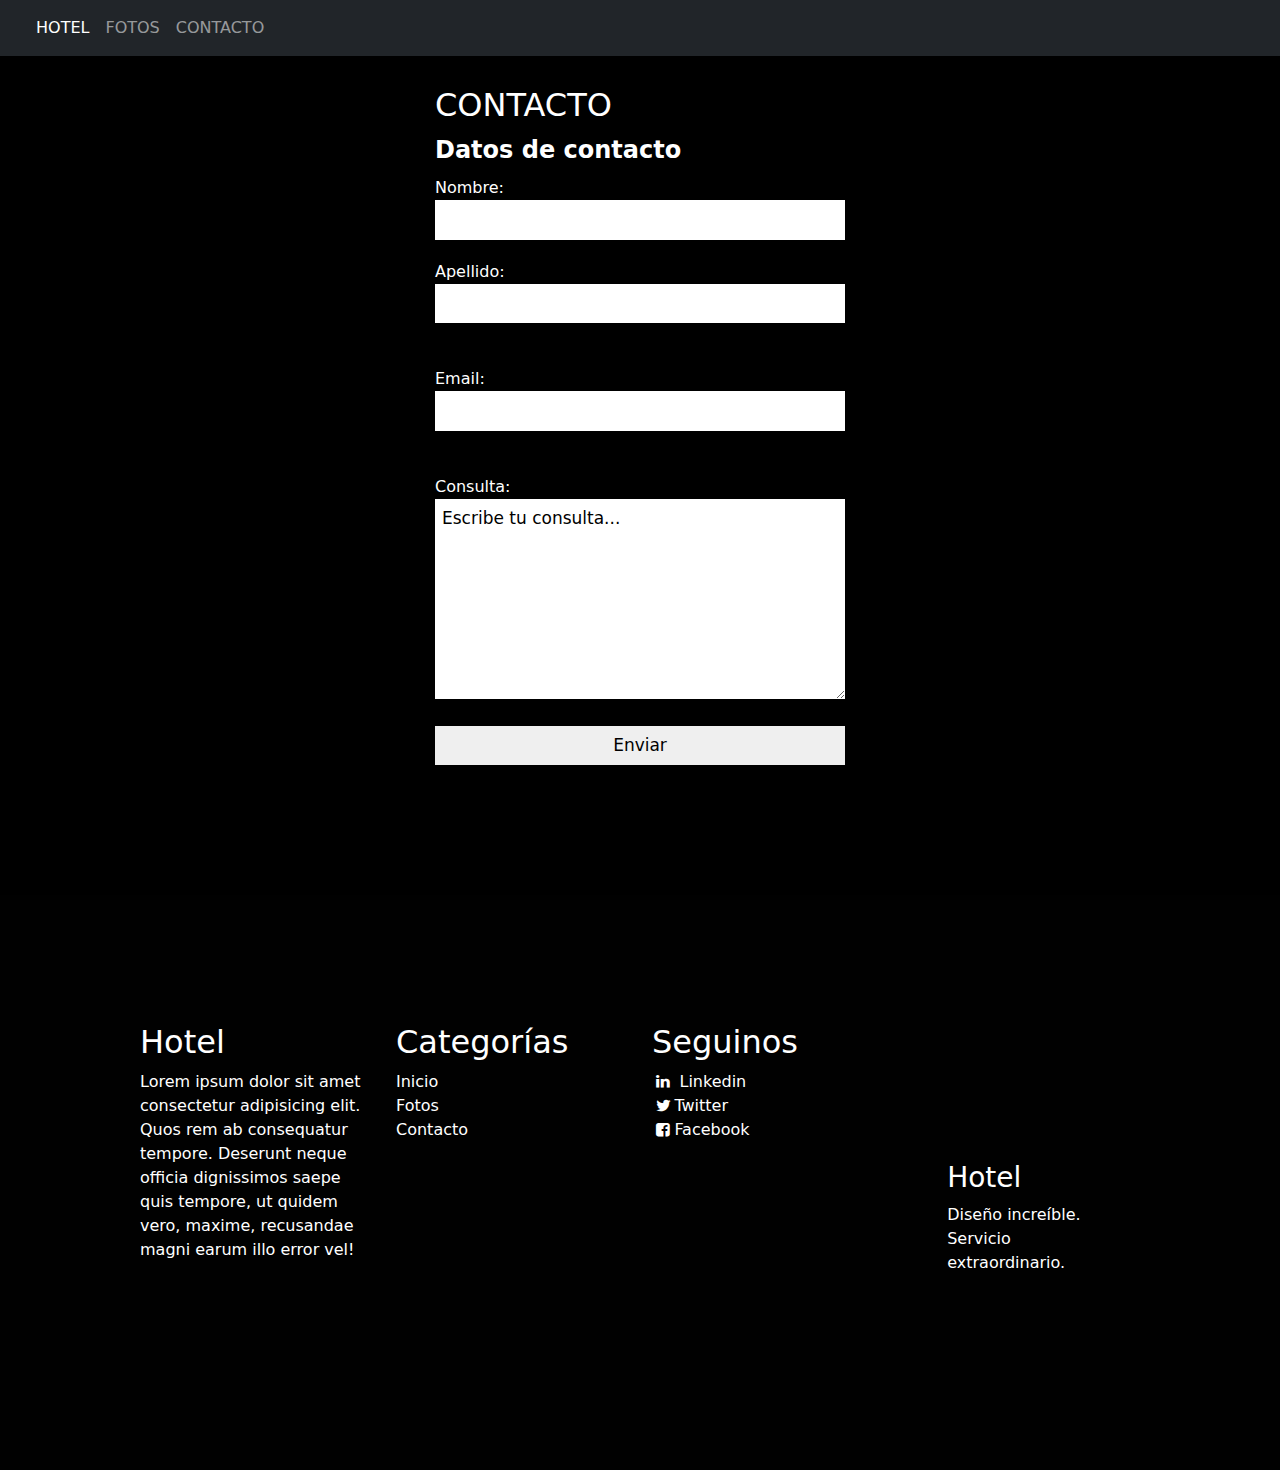
<file: paginas/contacto.html>
<!DOCTYPE html>
<html lang="en">

<head>
    <meta charset="UTF-8">
    <meta http-equiv="X-UA-Compatible" content="IE=edge">
    <meta name="viewport" content="width=device-width, initial-scale=1.0">
    <title>CONTACTO</title>
    <link rel="stylesheet" href="../ext/aos.css">
    <link rel="preconnect" href="https://fonts.googleapis.com">
    <link rel="preconnect" href="https://fonts.gstatic.com" crossorigin>
    <link href="https://fonts.googleapis.com/css2?family=Cormorant:wght@300&display=swap" rel="stylesheet">
    <link rel="stylesheet" href="../img/iconos/css/fontello.css">
    <link rel="stylesheet" href="../ext/css/bootstrap.min.css">
    <link rel="stylesheet" href="../css/style.css">
    <link rel="stylesheet" href="../css/banner.css">
    <link rel="stylesheet" href="../css/keyframes.css">
    <script src="../js/validar.js"></script>
</head>

<body>
    <header>
        <nav class="navbar navbar-expand-lg navbar-dark bg-dark">
            <div class="container-fluid">
                <a class="navbar-brand" href="../index.html"></a>
                <button class="navbar-toggler" type="button" data-bs-toggle="collapse" data-bs-target="#navbarNavAltMarkup" aria-controls="navbarNavAltMarkup" aria-expanded="false" aria-label="Toggle navigation">
                <span class="navbar-toggler-icon"></span></button>
                <div class="collapse navbar-collapse" id="navbarNavAltMarkup">
                    <div class="navbar-nav">
                        <a class="nav-link active" aria-current="page" href="../index.html">HOTEL</a>
                        <a class="nav-link" href="fotos.html">FOTOS</a>
                        <a class="nav-link" href="contacto.html">CONTACTO</a>
                    </div>
                </div>
            </div>
        </nav>
    </header>
    <form action="" method="post">
        <h2>CONTACTO</h2>
        <legend><b>Datos de contacto</b></legend>
        <label for="fname">Nombre:</label>
        <input type="text" id="fname" name="fname">
        <label for="lname">Apellido:</label>
        <input type="text" id="lname" name="lname"><br><br>
        <label for="email">Email:</label>
        <input type="email" id="email" name="email"><br><br>
        <label for="consulta">Consulta:</label>
        <textarea name="comentario" rows="10" cols="40">Escribe tu consulta...</textarea>
        <input type="submit" value="Enviar">
    </form>

    <footer>
        <div class="sum_cont_footer">
            <div class="container">
                <div class="row">
                    <div class="col-md-3">
                        <h2>Hotel</h2>
                        <p>Lorem ipsum dolor sit amet consectetur adipisicing elit. Quos rem ab consequatur tempore. Deserunt neque officia dignissimos saepe quis tempore, ut quidem vero, maxime, recusandae magni earum illo error vel!</p>
                    </div>
                    <div class="col-md-3">
                        <h2>Categorías</h2>
                        <a href="../index.html">Inicio</a>
                        <a href="fotos.html">Fotos</a>
                        <a href="contacto.html">Contacto</a>
                    </div>
                    <div class="col-md-3">
                        <h2>Seguinos</h2>
                        <a href="#"> <i class="icon-linkedin"></i> Linkedin</a>
                        <a href="#"><i class="icon-twitter"></i>Twitter</a>
                        <a href="#"><i class="icon-facebook-squared"></i>Facebook</a>
                    </div>
                    <div class="col-md-3 sum_cont_img_footer">
                        <img data-aos="fade-down-right" src="../img/index/index1.jpg" class="img-fluid" alt="diseño arquitectonico">
                        <h3>Hotel</h3>
                        <p>Diseño increíble. Servicio extraordinario.</p>
                    </div>
                </div>
            </div>
        </div>
    </footer>


    <script src="../ext/bootstrap/js/jquery.js"></script>
    <script src="../ext/bootstrap/js/bootstrap.min.js"></script>
    <script src="../ext/aos.js"></script>
    <script src="../js/index.js"></script>


</body>

</html>
</file>
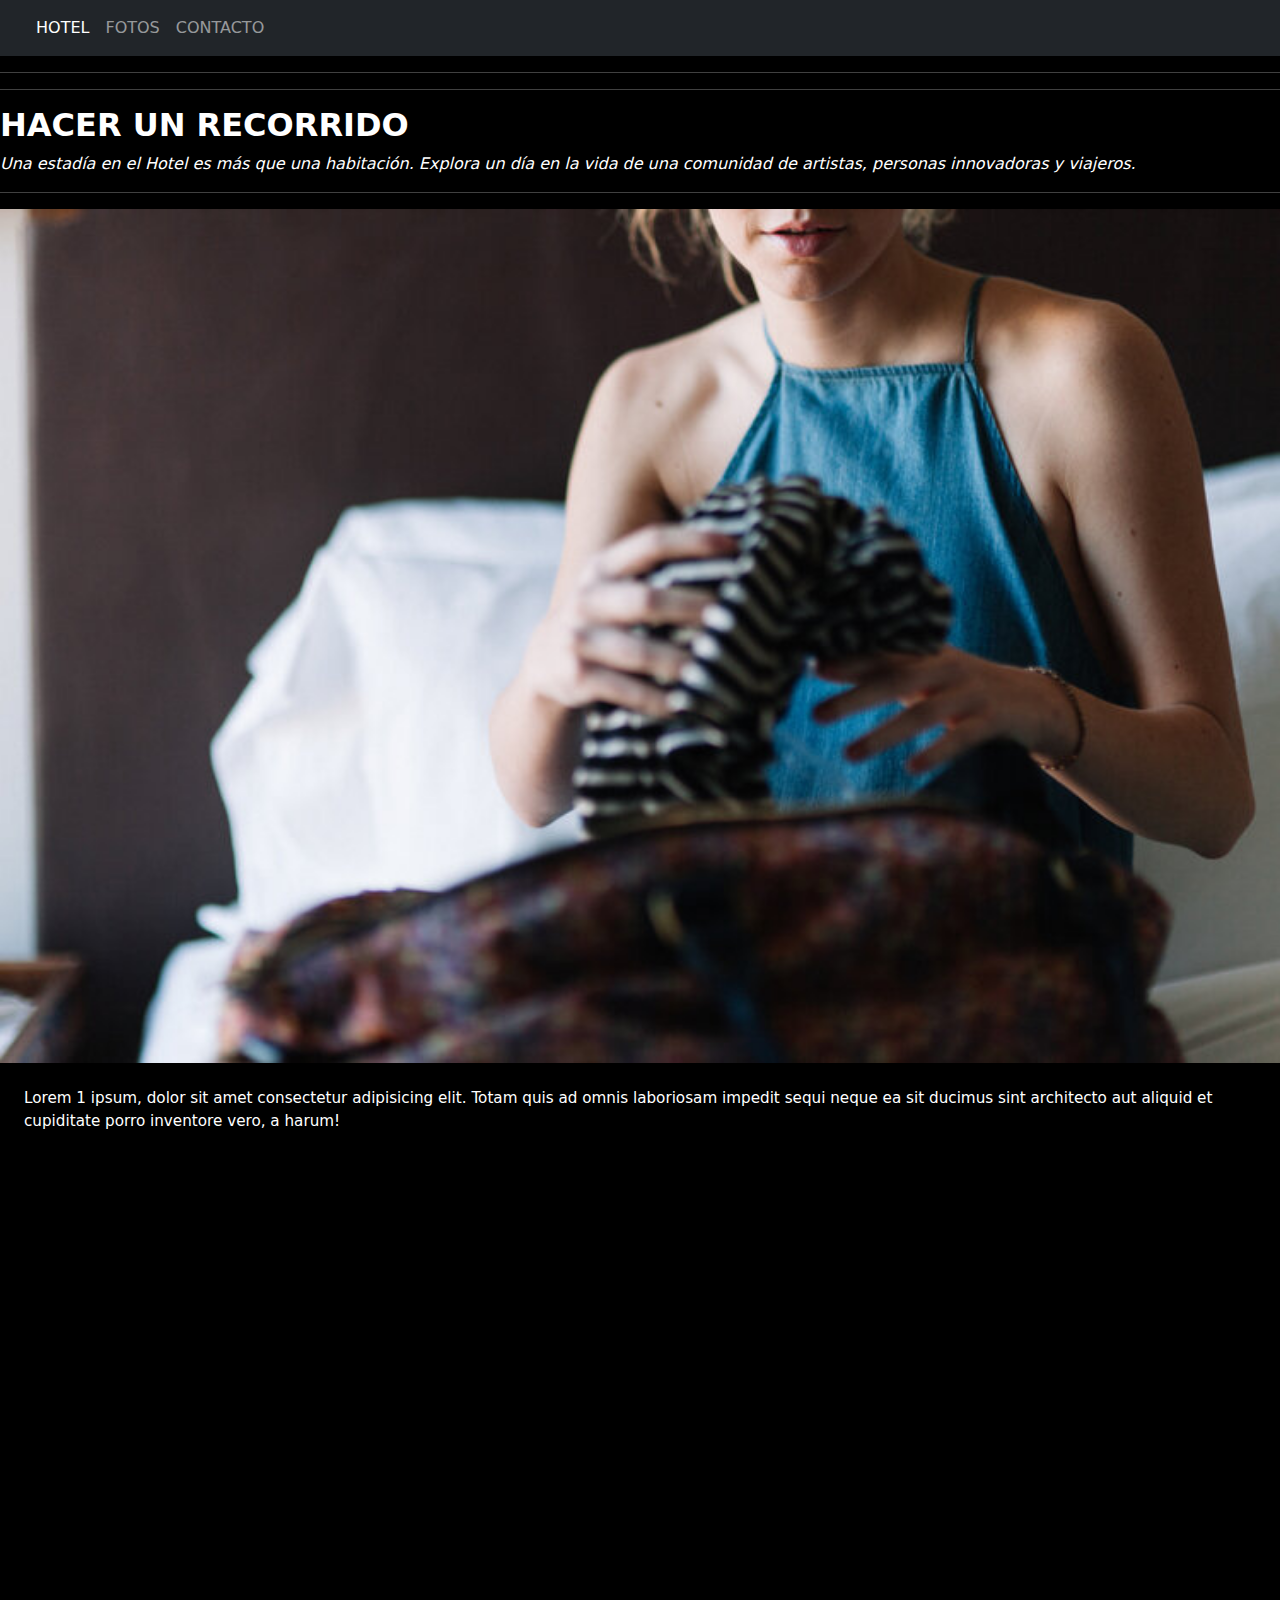
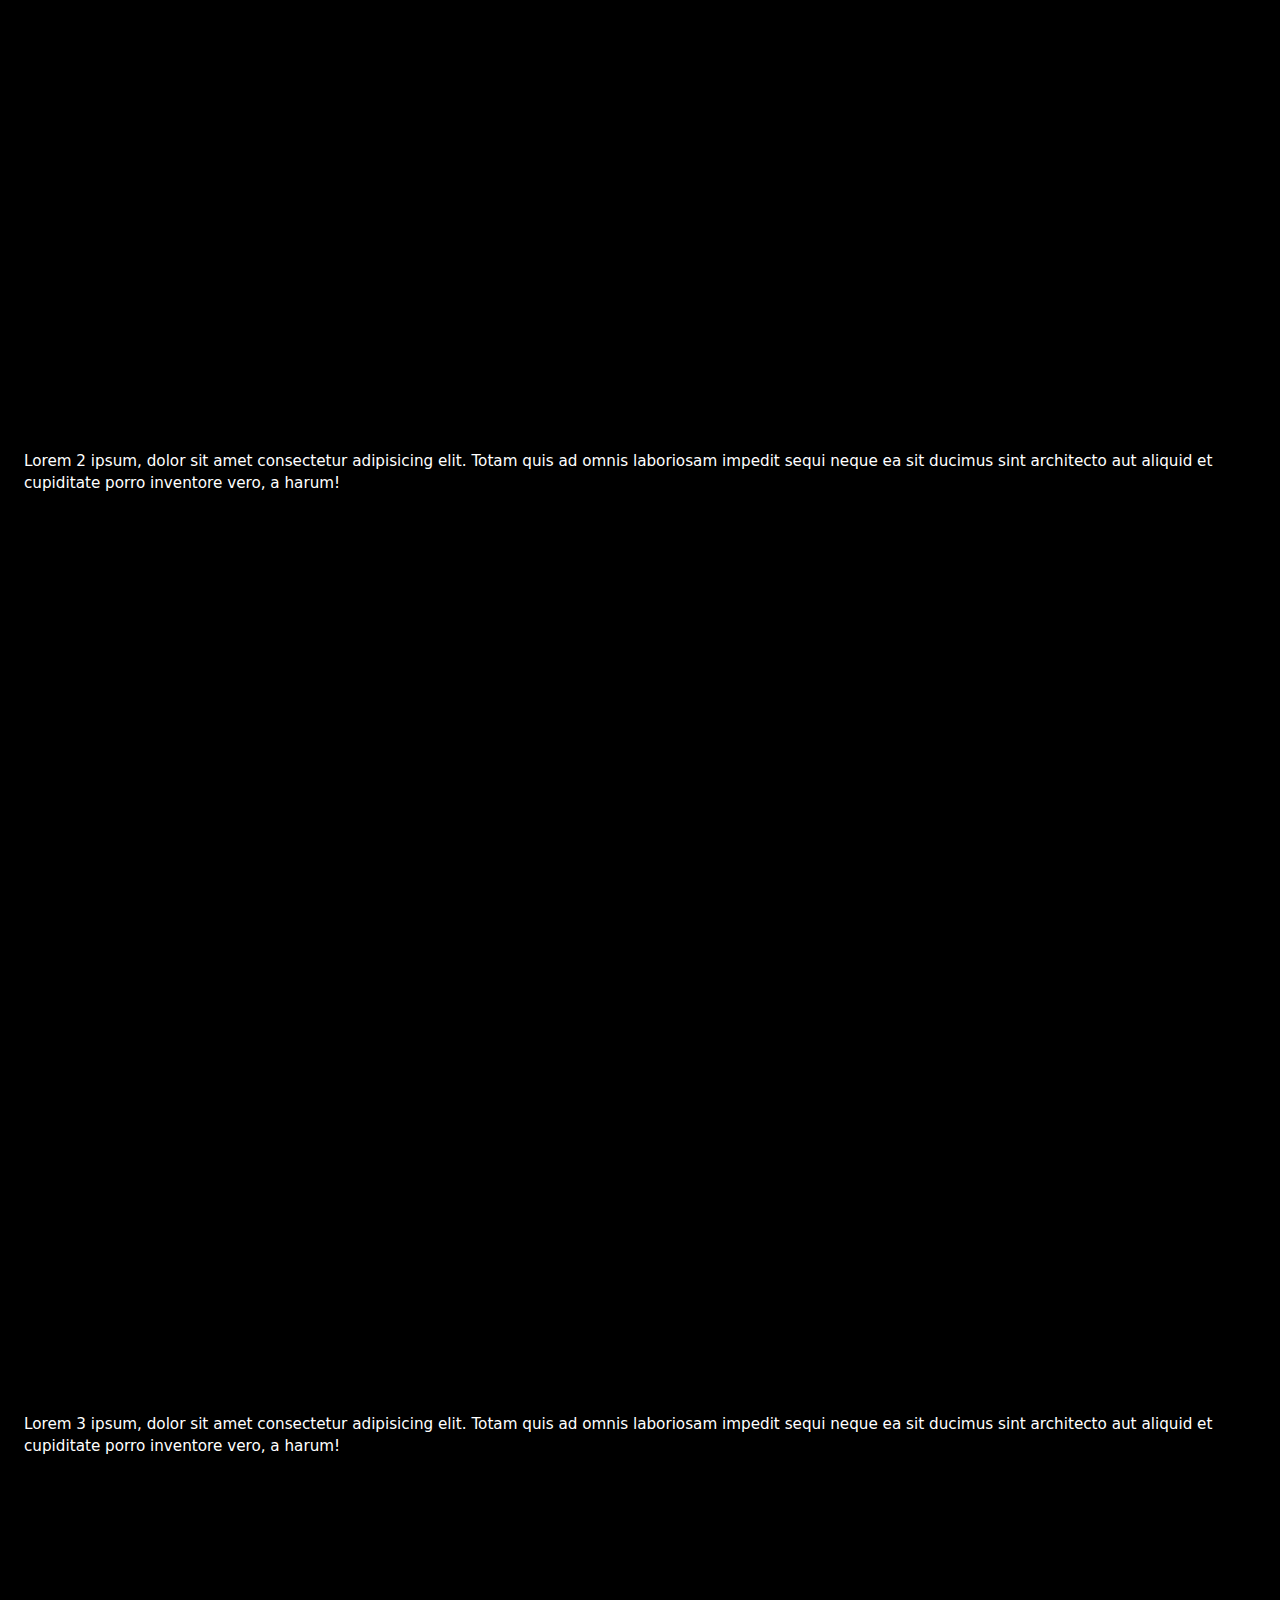
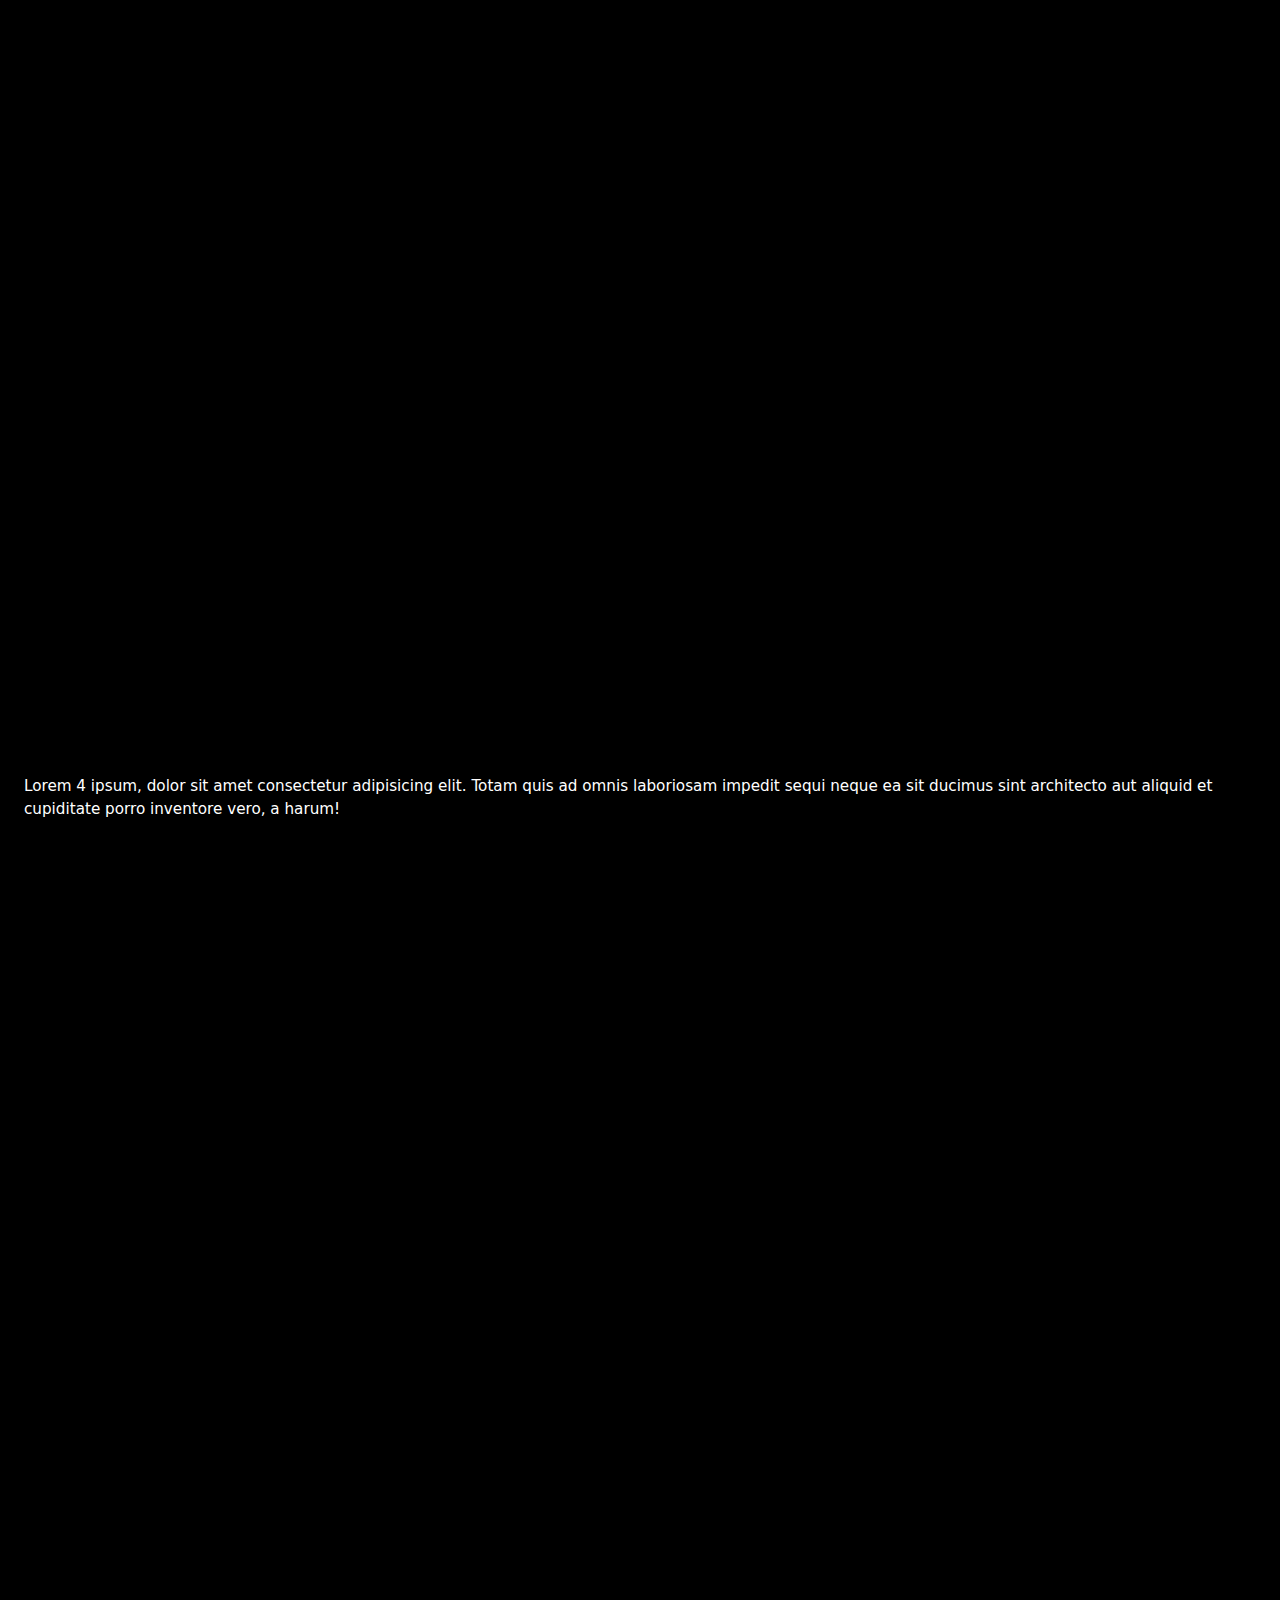
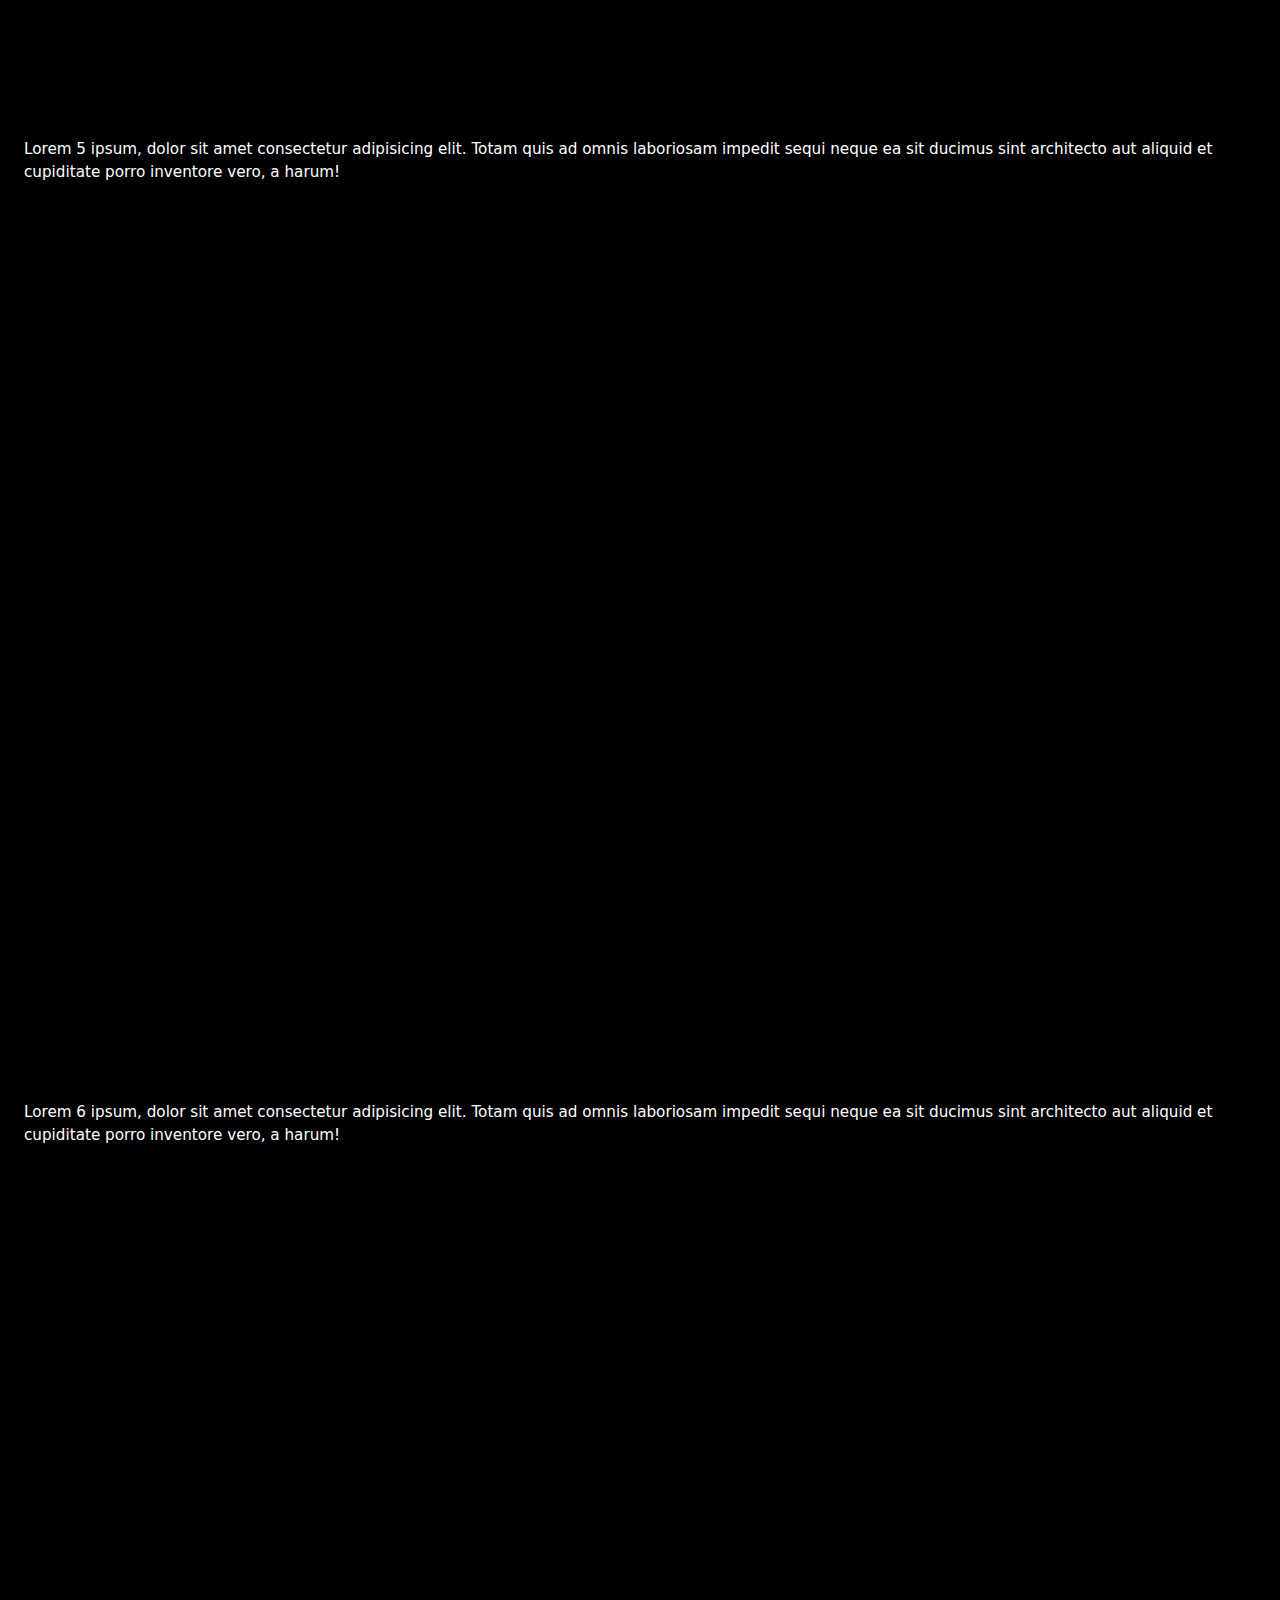
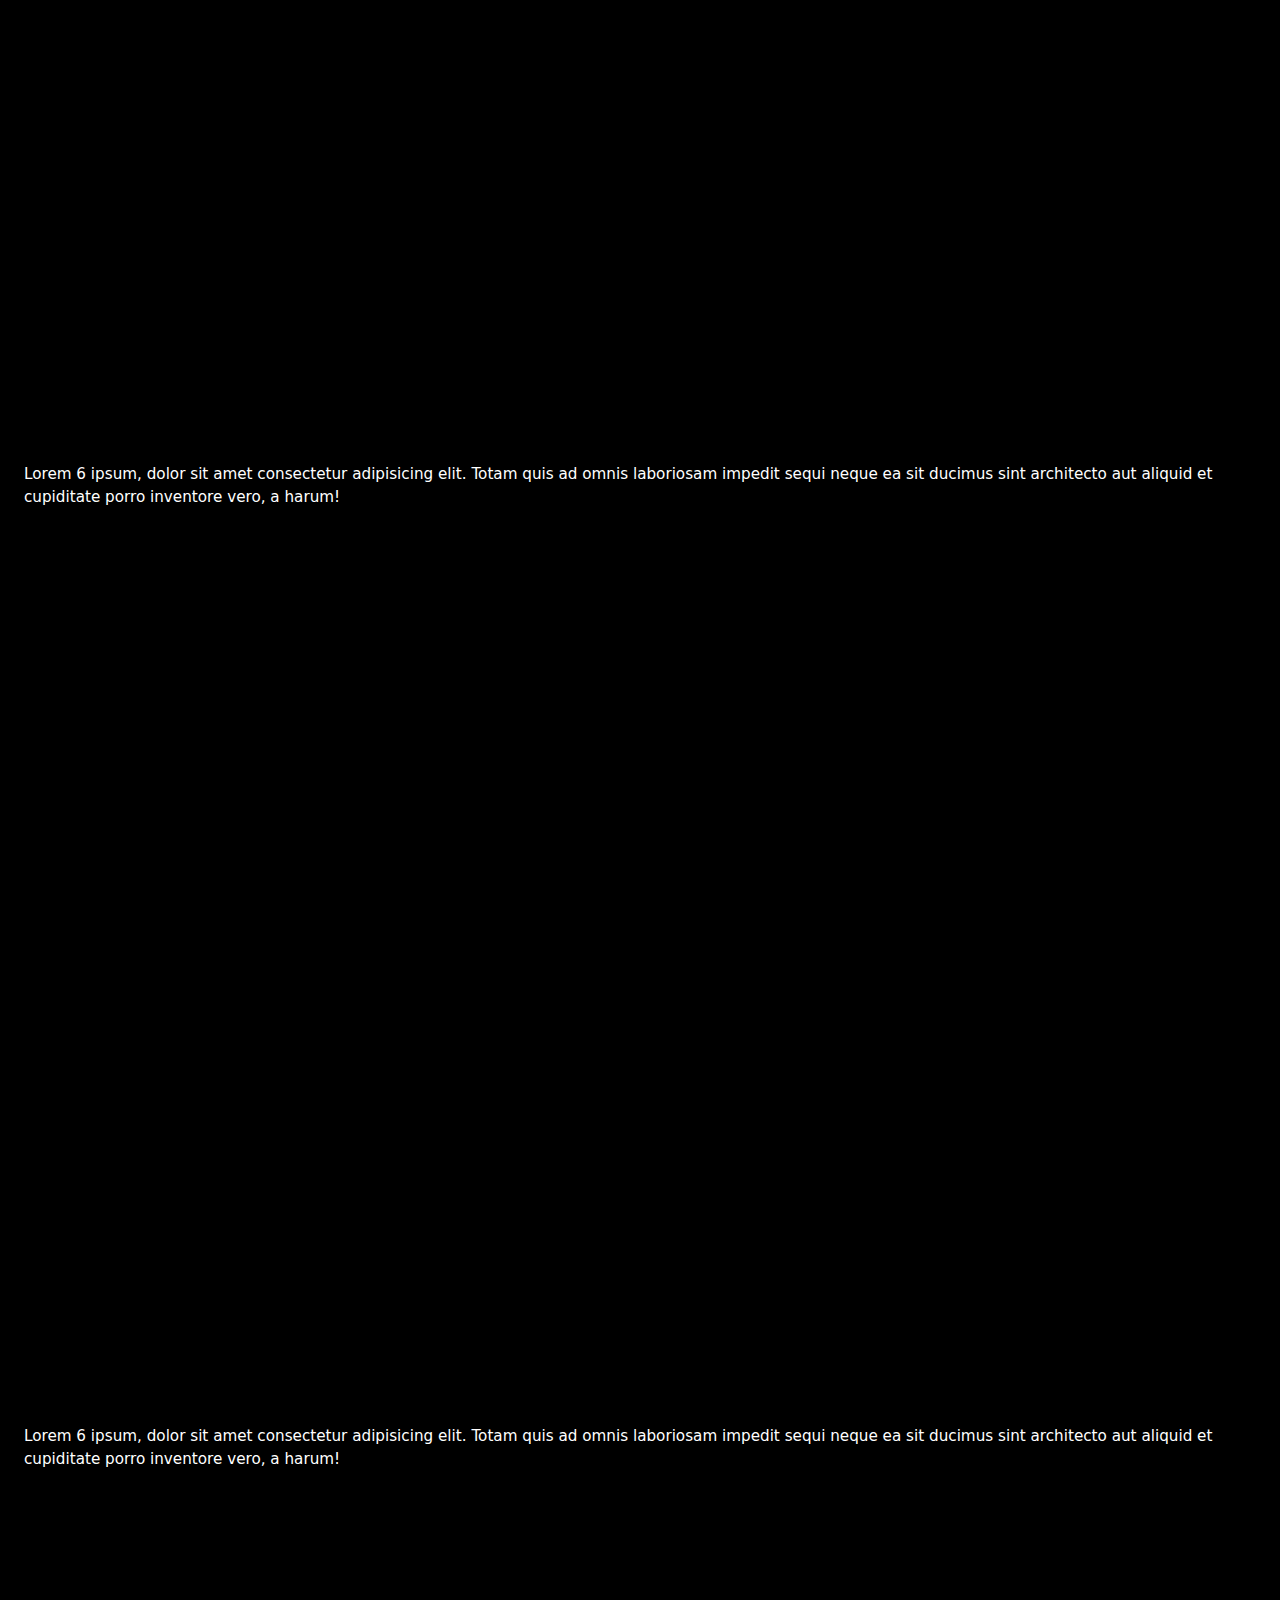
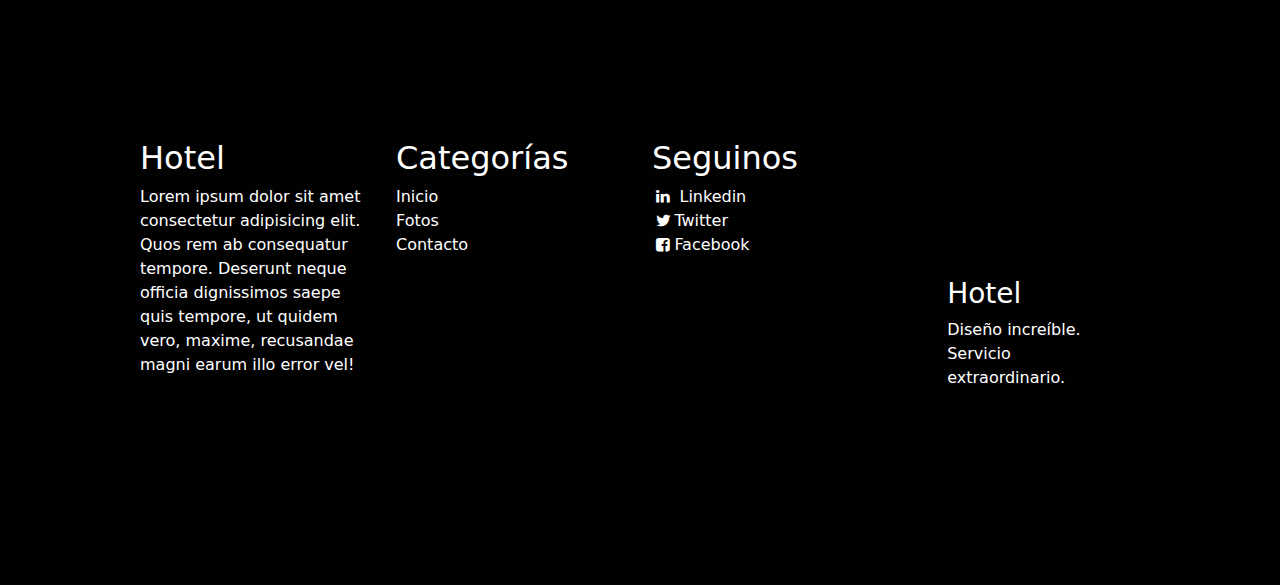
<file: paginas/fotos.html>
<!DOCTYPE html>
<html lang="en">

<head>
    <meta charset="UTF-8">
    <meta http-equiv="X-UA-Compatible" content="IE=edge">
    <meta name="viewport" content="width=device-width, initial-scale=1.0">
    <title>FOTOS</title>
    <link rel="stylesheet" href="../ext/aos.css">
    <link rel="preconnect" href="https://fonts.googleapis.com">
    <link rel="preconnect" href="https://fonts.gstatic.com" crossorigin>
    <link href="https://fonts.googleapis.com/css2?family=Cormorant:wght@300&display=swap" rel="stylesheet">
    <link rel="stylesheet" href="../img/iconos/css/fontello.css">
    <link rel="stylesheet" href="../ext/css/bootstrap.min.css">
    <link rel="stylesheet" href="../css/style.css">
    <link rel="stylesheet" href="../css/banner.css">
    <link rel="stylesheet" href="../css/keyframes.css">
</head>

<body>
    <header>
        <nav class="navbar navbar-expand-lg navbar-dark bg-dark">
            <div class="container-fluid">
                <a class="navbar-brand" href="../index.html"></a>
                <button class="navbar-toggler" type="button" data-bs-toggle="collapse" data-bs-target="#navbarNavAltMarkup" aria-controls="navbarNavAltMarkup" aria-expanded="false" aria-label="Toggle navigation">
                <span class="navbar-toggler-icon"></span></button>
                <div class="collapse navbar-collapse" id="navbarNavAltMarkup">
                    <div class="navbar-nav">
                        <a class="nav-link active" aria-current="page" href="../index.html">HOTEL</a>
                        <a class="nav-link" href="fotos.html">FOTOS</a>
                        <a class="nav-link" href="contacto.html">CONTACTO</a>
                    </div>
                </div>
            </div>
        </nav>
    </header>
    <hr />
    <hr />
    <h2><b>HACER UN RECORRIDO</b></h2>
    <p><i>Una estadía en el Hotel es más que una habitación. Explora un día en la vida de una comunidad de artistas, personas innovadoras y viajeros.</i></p>
    <hr />
    <section class="cards">
        <article class="tarjeta">
            <figure class="thumbnail">
                <img data-aos="fade-down" src="../img/fotos/foto1.jpg" alt="img1">
            </figure>
            <div class="tarjeta-content">
                <p>Lorem 1 ipsum, dolor sit amet consectetur adipisicing elit. Totam quis ad omnis laboriosam impedit sequi neque ea sit ducimus sint architecto aut aliquid et cupiditate porro inventore vero, a harum!</p>
            </div>
        </article>
        <article class="tarjeta">
            <figure class="thumbnail">
                <img data-aos="fade-down" src="../img/fotos/foto2.jpg" alt="img2">
            </figure>
            <div class="tarjeta-content">
                <p>Lorem 2 ipsum, dolor sit amet consectetur adipisicing elit. Totam quis ad omnis laboriosam impedit sequi neque ea sit ducimus sint architecto aut aliquid et cupiditate porro inventore vero, a harum!</p>
            </div>
        </article>
        <article class="tarjeta">
            <figure class="thumbnail">
                <img data-aos="fade-down" src="../img/fotos/foto3.jpg" alt="img3">
            </figure>
            <div class="tarjeta-content">
                <p>Lorem 3 ipsum, dolor sit amet consectetur adipisicing elit. Totam quis ad omnis laboriosam impedit sequi neque ea sit ducimus sint architecto aut aliquid et cupiditate porro inventore vero, a harum!</p>
            </div>
        </article>
        <article class="tarjeta">
            <figure class="thumbnail">
                <img data-aos="fade-down" src="../img/fotos/foto4.jpg" alt="img4">
            </figure>
            <div class="tarjeta-content">
                <p>Lorem 4 ipsum, dolor sit amet consectetur adipisicing elit. Totam quis ad omnis laboriosam impedit sequi neque ea sit ducimus sint architecto aut aliquid et cupiditate porro inventore vero, a harum!</p>
            </div>
        </article>
        <article class="tarjeta">
            <figure class="thumbnail">
                <img data-aos="fade-down" src="../img/fotos/foto5.jpg" alt="img5">
            </figure>
            <div class="tarjeta-content">
                <p>Lorem 5 ipsum, dolor sit amet consectetur adipisicing elit. Totam quis ad omnis laboriosam impedit sequi neque ea sit ducimus sint architecto aut aliquid et cupiditate porro inventore vero, a harum!</p>
            </div>
        </article>
        <article class="tarjeta">
            <figure class="thumbnail">
                <img data-aos="fade-down" src="../img/fotos/foto6.jpg" alt="img6">
            </figure>
            <div class="tarjeta-content">
                <p>Lorem 6 ipsum, dolor sit amet consectetur adipisicing elit. Totam quis ad omnis laboriosam impedit sequi neque ea sit ducimus sint architecto aut aliquid et cupiditate porro inventore vero, a harum!</p>
            </div>
        </article>
        <article class="tarjeta">
            <figure class="thumbnail">
                <img data-aos="fade-down" src="../img/fotos/foto7.jpg" alt="img6">
            </figure>
            <div class="tarjeta-content">
                <p>Lorem 6 ipsum, dolor sit amet consectetur adipisicing elit. Totam quis ad omnis laboriosam impedit sequi neque ea sit ducimus sint architecto aut aliquid et cupiditate porro inventore vero, a harum!</p>
            </div>
        </article>
        <article class="tarjeta">
            <figure class="thumbnail">
                <img data-aos="fade-down" src="../img/fotos/foto8.jpg" alt="img6">
            </figure>
            <div class="tarjeta-content">
                <p>Lorem 6 ipsum, dolor sit amet consectetur adipisicing elit. Totam quis ad omnis laboriosam impedit sequi neque ea sit ducimus sint architecto aut aliquid et cupiditate porro inventore vero, a harum!</p>
            </div>
        </article>
    </section>




    <footer>
        <div class="sum_cont_footer">
            <div class="container">
                <div class="row">
                    <div class="col-md-3">
                        <h2>Hotel</h2>
                        <p>Lorem ipsum dolor sit amet consectetur adipisicing elit. Quos rem ab consequatur tempore. Deserunt neque officia dignissimos saepe quis tempore, ut quidem vero, maxime, recusandae magni earum illo error vel!</p>
                    </div>
                    <div class="col-md-3">
                        <h2>Categorías</h2>
                        <a href="../index.html">Inicio</a>
                        <a href="fotos.html">Fotos</a>
                        <a href="contacto.html">Contacto</a>
                    </div>
                    <div class="col-md-3">
                        <h2>Seguinos</h2>
                        <a href="#"> <i class="icon-linkedin"></i> Linkedin</a>
                        <a href="#"><i class="icon-twitter"></i>Twitter</a>
                        <a href="#"><i class="icon-facebook-squared"></i>Facebook</a>
                    </div>
                    <div class="col-md-3 sum_cont_img_footer">
                        <img data-aos="fade-down-right" src="../img/index/index1.jpg" class="img-fluid" alt="diseño arquitectonico">
                        <h3>Hotel</h3>
                        <p>Diseño increíble. Servicio extraordinario.</p>
                    </div>
                </div>
            </div>
        </div>
    </footer>


    <script src="../ext/bootstrap/js/jquery.js"></script>
    <script src="../ext/bootstrap/js/bootstrap.min.js"></script>
    <script src="../ext/aos.js"></script>
    <script src="../js/index.js"></script>
</body>

</html>
</file>
<file: img/iconos/css/fontello.css>
@font-face {
  font-family: 'fontello';
  src: url('../font/fontello.eot?83102147');
  src: url('../font/fontello.eot?83102147#iefix') format('embedded-opentype'),
       url('../font/fontello.woff2?83102147') format('woff2'),
       url('../font/fontello.woff?83102147') format('woff'),
       url('../font/fontello.ttf?83102147') format('truetype'),
       url('../font/fontello.svg?83102147#fontello') format('svg');
  font-weight: normal;
  font-style: normal;
}
/* Chrome hack: SVG is rendered more smooth in Windozze. 100% magic, uncomment if you need it. */
/* Note, that will break hinting! In other OS-es font will be not as sharp as it could be */
/*
@media screen and (-webkit-min-device-pixel-ratio:0) {
  @font-face {
    font-family: 'fontello';
    src: url('../font/fontello.svg?83102147#fontello') format('svg');
  }
}
*/
 
 [class^="icon-"]:before, [class*=" icon-"]:before {
  font-family: "fontello";
  font-style: normal;
  font-weight: normal;
  speak: none;
 
  display: inline-block;
  text-decoration: inherit;
  width: 1em;
  margin-right: .2em;
  text-align: center;
  /* opacity: .8; */
 
  /* For safety - reset parent styles, that can break glyph codes*/
  font-variant: normal;
  text-transform: none;
 
  /* fix buttons height, for twitter bootstrap */
  line-height: 1em;
 
  /* Animation center compensation - margins should be symmetric */
  /* remove if not needed */
  margin-left: .2em;
 
  /* you can be more comfortable with increased icons size */
  /* font-size: 120%; */
 
  /* Font smoothing. That was taken from TWBS */
  -webkit-font-smoothing: antialiased;
  -moz-osx-font-smoothing: grayscale;
 
  /* Uncomment for 3D effect */
  /* text-shadow: 1px 1px 1px rgba(127, 127, 127, 0.3); */
}
 
.icon-linkedin:before { content: '\50'; } /* 'P' */
.icon-twitter:before { content: '\f099'; } /* '' */
.icon-youtube-play:before { content: '\f16a'; } /* '' */
.icon-facebook-squared:before { content: '\f308'; } /* '' */
</file>
<file: css/style.css>
* {
    box-sizing: border-box;
    margin: 0;
    padding: 0;
}

body {
    background-color: #000000;
    color: #1e272e;
    color: #fff;
    font-size: 16px;
}

a {
    color: #ffffff;
    text-decoration: none;
}

p {
    color: white;
}

h1 {
    color: white;
}

h2 {
    color: white;
}

h3 {
    color: white;
}

.sum_navbar {
    background-color: rgba(255, 255, 255, 0.7) !important;
}

.sum_navbar div,
.sum_navbar ul {
    background-color: transparent !important;
}

.sum_cont_sec_1 {
    padding: 10%;
}

.sum_cont_sec_1_link {
    padding: 5%;
}

.sum_cont_sec_1_link a {
    width: 200px;
}

.sum_cont_sec_1 hr {
    border-top: 1px solid rgb(255, 255, 255);
}

.sum_cont_footer {
    background-color: rgba(1, 1, 1, 0.7);
    padding: 10%;
    color: #fff;
    margin-top: 100px;
}

.sum_cont_footer a {
    color: #fff;
    text-decoration: none;
    display: block;
}

.sum_cont_img_footer {
    padding: 5%;
}

img {
    display: block;
    border: 0;
    width: 100%;
    height: auto;
}


/*xxxxxxxxxxxxxx*/

.centrado {
    margin: 0 auto;
    padding: 0 .8em;
}

@media screen and (min-width: 52em) {
    .centrado {
        margin: 0 auto;
        padding: 0 .8em;
    }
}

.titulo {
    color: hsl(0, 0%, 100%);
    margin: 0 0 1em;
    padding: 1em 0;
    font-weight: 300;
}

.tarjeta a {
    color: khaki;
    text-decoration: none;
}

.tarjeta a:hover {
    box-shadow: 3px 3px 8px hsl (0, 0%, 70%);
}

.tarjeta-content {
    padding: 1.5em;
}

.tarjeta-content h2 {
    margin-top: 0;
    margin-bottom: .5em;
    font-weight: normal;
}

.tarjeta-content p {
    font-size: 95%;
    color: rgb(255, 255, 255);
}

figure {
    margin: 0;
}


/*///////////////////////////*/

.contacto {
    background-image: url(../img/index/index2.jpg);
    background-size: 100vw 100vh;
    background-attachment: fixed;
    margin: 0;
}

form {
    width: 450px;
    margin: auto;
    background: rgba(0, 0, 0, 0.4);
    padding: 10px 20px;
    box-sizing: border-box;
    margin-top: 20px;
    border-radius: 7px;
}

input,
textarea {
    width: 100%;
    margin-bottom: 20px;
    padding: 7px;
    box-sizing: border-box;
    font-size: 17px;
    border: none;
}

textarea {
    min-height: 100px;
    max-height: 200px;
    max-width: 100%;
    /*Flex*/
    .tarjeta {
        background-color: hsl(0, 0%, 1%);
        margin-bottom: 2em;
        width: 33%;
    }
    .cards {
        display: flex;
        flex-wrap: wrap;
        justify-content: space-between;
    }
</file>
<file: css/banner.css>
.sum_cont_banner {
    height: 100vh;
    background-attachment: fixed;
    background-position: center;
    background-repeat: no-repeat;
    background-size: cover;
    background-image: url("../img/index/index1.jpg");
}

.sum_sobra {
    position: absolute;
    left: 50%;
    top: 50%;
    -ms-transform: translate(-50%, -50%);
    -webkit-transform: translate(-50%, -50%);
    transform: translate(-50%, -50%);
    padding: 20px;
    width: 80%;
    text-align: center;
    background-color: rgba(0, 0, 0, 0.6);
    color: #fff;
    margin: auto;
}

.sum_sobra hr {
    border-top: 1px solid #fff;
}

.sum_sobra h1 {
    font-size: 8vw;
    margin-bottom: 10px;
}

.sum_sobra p {
    font-size: 4vw;
    margin-bottom: 10px;
}

.sum_cont_banner_link {
    margin: 15px;
    position: relative;
}

.sum_cont_banner_link a {
    position: relative;
    display: inline-block;
    color: #fff;
    text-decoration: none;
    border: 1px solid #fff;
    padding: 1px;
    margin-bottom: 5px;
    width: 150px;
}

.sum_cont_banner_link a:hover {
    background-color: #fff;
    color: #111;
}

.sum_banner_link {
    opacity: 0;
    animation: sum_keyframes_aparecer_de_arriba 1s;
    -webkit-animation: sum_keyframes_aparecer_de_arriba 1s;
    animation-fill-mode: forwards;
}

.sum_banner_link_1 {
    opacity: 0;
    animation: sum_keyframes_aparecer_de_arriba 1s;
    -webkit-animation: sum_keyframes_aparecer_de_arriba 1s;
    animation-fill-mode: forwards;
    animation-delay: 0.5s;
}

.sum_banner_link_2 {
    opacity: 0;
    animation: sum_keyframes_aparecer_de_arriba 1s;
    -webkit-animation: sum_keyframes_aparecer_de_arriba 1s;
    animation-fill-mode: forwards;
    animation-delay: 0.5s;
}

.sum_banner_link_3 {
    opacity: 0;
    animation: sum_keyframes_aparecer_de_arriba 1s;
    -webkit-animation: sum_keyframes_aparecer_de_arriba 1s;
    animation-fill-mode: forwards;
    animation-delay: 0.5s;
}

.sum_cont_img {
    padding: 5%;
}
</file>
<file: css/keyframes.css>
@keyframes sum_keyframes_aparecer_de_arriba {
    from {
        opacity: 0;
        top: -150px;
    }
    to {
        opacity: 1;
        top: 0;
    }
}

@-webkit-keyframes sum_keyframes_aparecer_de_arriba {
    from {
        opacity: 0;
        top: -150px;
    }
    to {
        opacity: 1;
        top: 0;
    }
}
</file>
